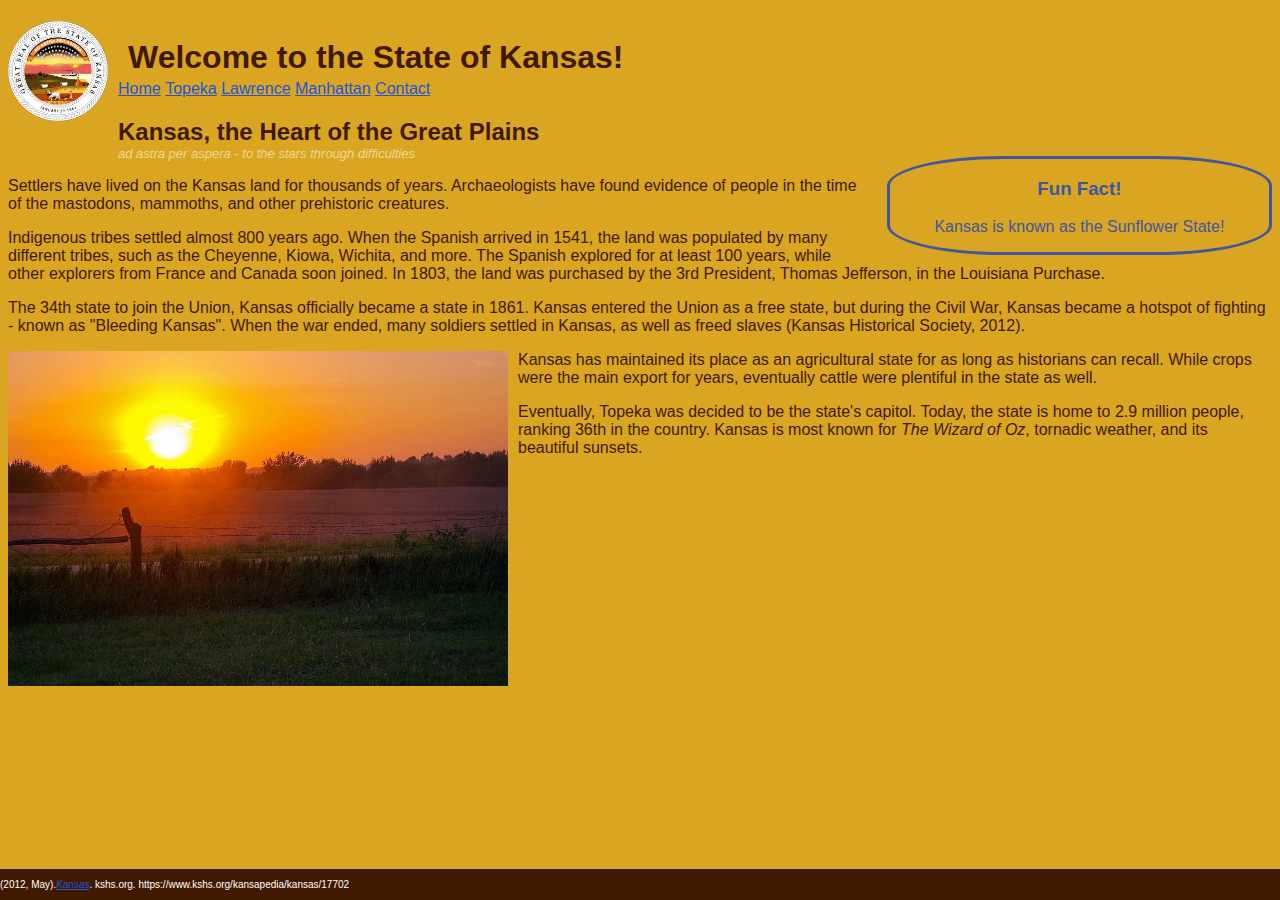
<file: index.html>
<!DOCTYPE html>
<html>
  <head>
    <title>Welcome to Kansas!</title>
    <link rel="stylesheet" href="styles.css">
  </head>
  <body>
    <header>
      <div class="header">
        <a href="index.html"><img src="Seal_of_Kansas.png" alt="Kansas State Seal"></a>
        <h1>Welcome to the State of Kansas!</h1>
        <nav>
          <ul>
            <li><a href="state site.html">Home</a></li>
            <li><a href="topeka page.html">Topeka</a></li>
            <li><a href="lawrence page.html">Lawrence</a></li>
            <li><a href="manhattan page.html">Manhattan</a></li>
            <li><a href="contact form.html">Contact</a></li>
          </ul>
        </nav>
      </div>
    </header>
    <section>
      <h2 id="KansasTitle">Kansas, the Heart of the Great Plains</h2>
        <aside class="tidbit">
         <h3>Fun Fact!</h3>
          <p>Kansas is known as the Sunflower State!</p>
        </aside>
      <p id="caption">ad astra per aspera - to the stars through difficulties</p>
      <p>Settlers have lived on the Kansas land for thousands of years. Archaeologists have found evidence of people in the time of the mastodons, mammoths, and other prehistoric creatures.</p>
      <p>Indigenous tribes settled almost 800 years ago. When the Spanish arrived in 1541, the land was populated by many different tribes, such as the Cheyenne, Kiowa, Wichita, and more. The Spanish explored for at least 100 years, while other explorers from France and Canada soon joined. In 1803, the land was purchased by the 3rd President, Thomas Jefferson, in the Louisiana Purchase.</p>
      <p>The 34th state to join the Union, Kansas officially became a state in 1861. Kansas entered the Union as a free state, but during the Civil War, Kansas became a hotspot of fighting - known as "Bleeding Kansas". When the war ended, many soldiers settled in Kansas, as well as freed slaves (Kansas Historical Society, 2012).</p>
      <center><img src="kansas sunset.jpeg" width="500" height="335" alt="Sunset over Kansas land"></center>
      <p> Kansas has maintained its place as an agricultural state for as long as historians can recall. While crops were the main export for years, eventually cattle were plentiful in the state as well.</p>
      <p>Eventually, Topeka was decided to be the state's capitol. Today, the state is home to 2.9 million people, ranking 36th in the country. Kansas is most known for <em>The Wizard of Oz</em>, tornadic weather, and its beautiful sunsets.</p>
    </section>
    <footer class=footer>
      <p>(2012, May).<a href="https://www.kshs.org/kansapedia/kansas/17702" target="_blank"><em>Kansas</em></a>. kshs.org. https://www.kshs.org/kansapedia/kansas/17702</p>
    </footer> 
  </body>
</html>
</file>
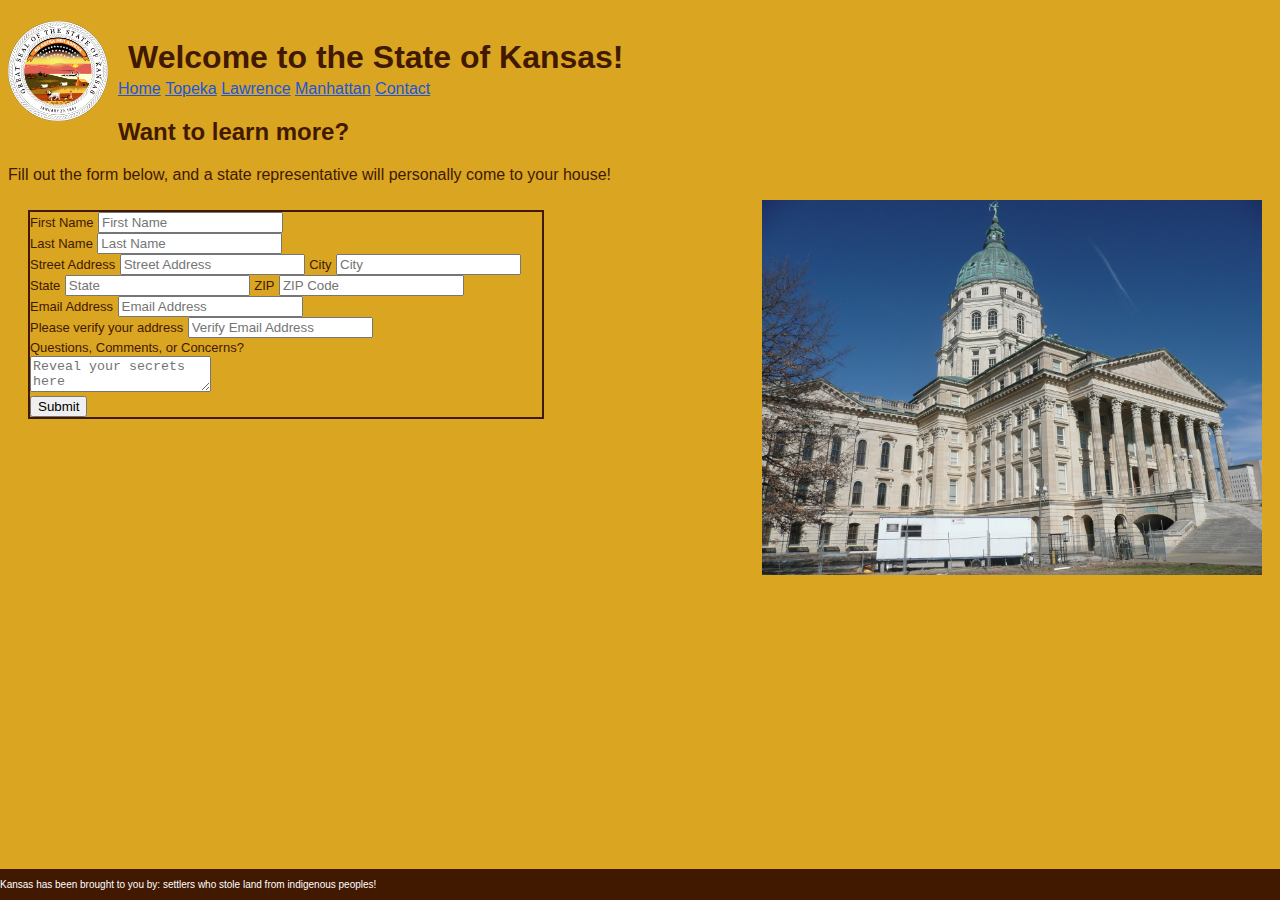
<file: contact form.html>
<!DOCTYPE html>
<html>
  <head>
    <title>Contact Form</title>
    <link rel="stylesheet" href="styles.css">
    <script>
      function verifyEmail() {
        var email = document.getElementById("email").value;
        var emailverification = document.getElementById("emailverification").value;

        if (email !== emailverification) {
          alert("Email addresses do not match!");
          return false;
        }
      }
    </script>
  </head>
  <body>
    <header>
      <div class="header">
        <a href="index.html"><img src="Seal_of_Kansas.png" alt="Kansas State Seal"></a>
        <h1>Welcome to the State of Kansas!</h1>
        <nav>
          <ul>
            <li><a href="state site.html">Home</a></li>
            <li><a href="topeka page.html">Topeka</a></li>
            <li><a href="lawrence page.html">Lawrence</a></li>
            <li><a href="manhattan page.html">Manhattan</a></li>
            <li><a href="contact form.html">Contact</a></li>
          </ul>
        </nav>
      </div>
    </header>
    <section>
      <h2>Want to learn more?</h2>
      <p>Fill out the form below, and a state representative will personally come to your house!</p>
    <aside element id=contactform>  
      <form onsubmit="return verifyEmail()">
        <label for="first-name">First Name</label>
        <input type="text" id="first-name" placeholder="First Name"><br>
        <label for="last-name">Last Name</label>
        <input type="text" id="last-name" placeholder="Last Name"><br>
        <label for="street-address">Street Address</label>
        <input type="text" id="street-address" placeholder="Street Address">
        <label for="city">City</label>
        <input type="text" id="city" placeholder="City">
        <label for="state">State</label>
        <input type="text" id="state" placeholder="State">
        <label for="postal-code">ZIP</label>
        <input type="text" id="postal-code" placeholder="ZIP Code"><br>
        <label for="email">Email Address</label>
        <input type="text" id="email" placeholder="Email Address"><br>
        <label for="emailverification">Please verify your address</label>
        <input type="text" id="emailverification" placeholder="Verify Email Address"><br>
        <label for="question">Questions, Comments, or Concerns?</label><br>
        <textarea id="question" placeholder="Reveal your secrets here"></textarea><br>
        <input type="submit" value="Submit">
      </form>
     </aside> 
     <img id=contactphoto src="Kansas_State_Capitol.jpeg" width="500px" height="375px" alt="Kansas Capital">
    </section>
    <footer class="footer">
      <p>Kansas has been brought to you by: settlers who stole land from indigenous peoples!</p>
    </footer>
  </body>
</html>
</file>
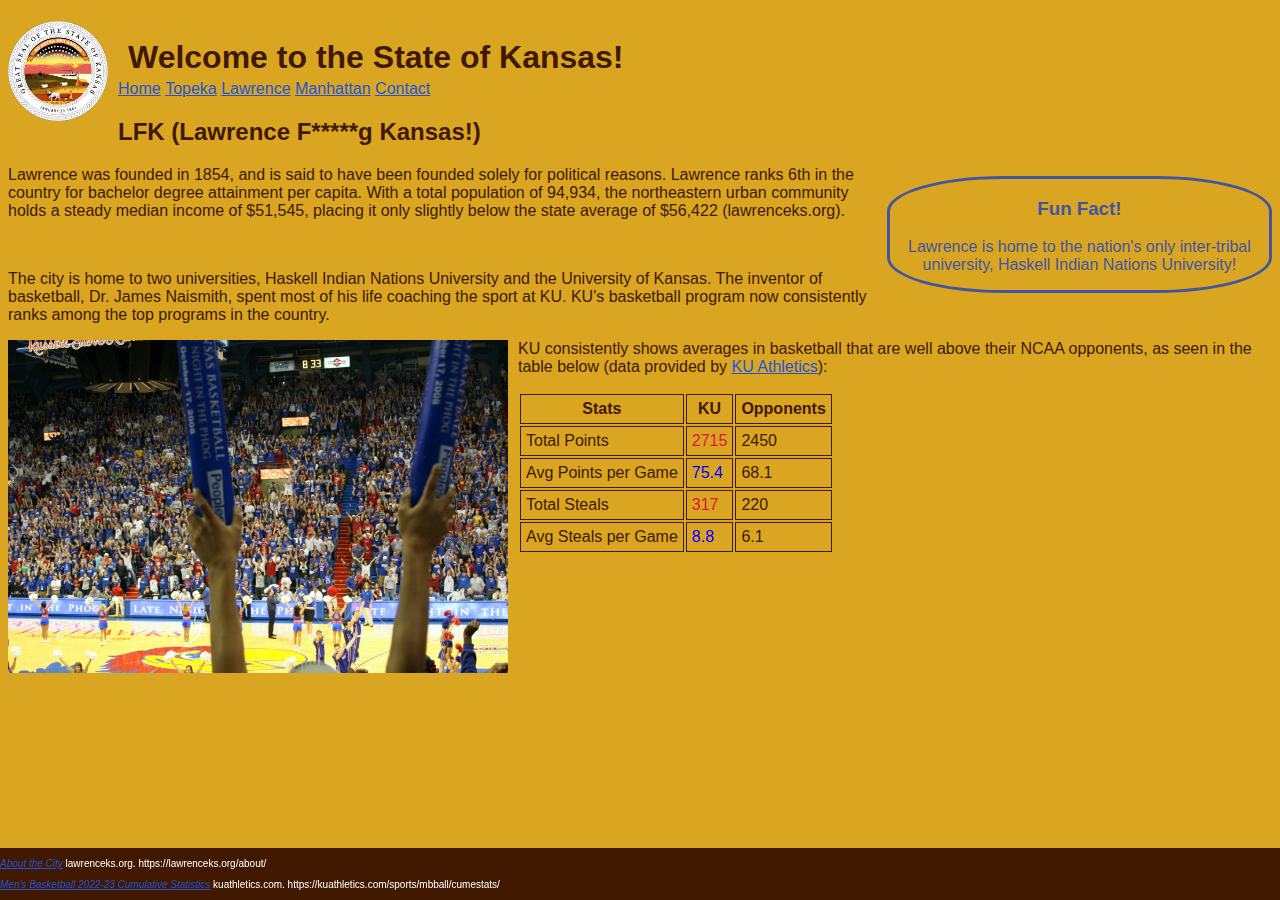
<file: lawrence page.html>
<!DOCTYPE html>
<html>
  <head>
    <title>Lawrence, KS</title>
    <link rel="stylesheet" href="styles.css">
  </head>
  <body>
    <header>
      <div class="header">
        <a href="index.html"><img src="Seal_of_Kansas.png" alt="Kansas State Seal"></a>
        <h1>Welcome to the State of Kansas!</h1>
        <nav>
          <ul>
            <li><a href="state site.html">Home</a></li>
            <li><a href="topeka page.html">Topeka</a></li>
            <li><a href="lawrence page.html">Lawrence</a></li>
            <li><a href="manhattan page.html">Manhattan</a></li>
            <li><a href="contact form.html">Contact</a></li>
          </ul>
        </nav>
      </div>
    </header>
    <section>
      <h2>LFK (Lawrence F*****g Kansas!)</h2>
        <aside class="tidbit">
          <h3>Fun Fact!</h3>
          <p>Lawrence is home to the nation's only inter-tribal university, Haskell Indian Nations University!</p>
        </aside>
      <p>Lawrence was founded in 1854, and is said to have been founded solely for political reasons. Lawrence ranks 6th in the country for bachelor degree attainment per capita. With a total population of 94,934, the northeastern urban community holds a steady median income of $51,545, placing it only slightly below the state average of $56,422 (lawrenceks.org). </p><br>
      <p>The city is home to two universities, Haskell Indian Nations University and the University of Kansas. The inventor of basketball, Dr. James Naismith, spent most of his life coaching the sport at KU. KU's basketball program now consistently ranks among the top programs in the country.</p>
      <center><img src="allen fieldhouse.jpeg" alt="Allen Fieldhouse, Lawrence, KS" width="500px" height="333px"></center>
      <p>KU consistently shows averages in basketball that are well above their NCAA opponents, as seen in the table below (data provided by <a href="https://kuathletics.com/sports/mbball/cumestats/">KU Athletics</a>):</p>
      <table id=ku-stats>
        <thead>
          <tr>
            <th>Stats</th>
            <th>KU</th>
            <th>Opponents</th>
          </tr>
        </thead>
        <tbody>
          <tr>
            <td>Total Points</td>
            <td class="crimson">2715</td>
            <td>2450</td>
          </tr>
          <tr>
            <td>Avg Points per Game</td>
            <td class="blue">75.4</td>
            <td>68.1</td>
          </tr>
          <tr>
            <td>Total Steals</td>
            <td class="crimson">317</td>
            <td>220</td>
          </tr>
          <tr>
            <td>Avg Steals per Game</td>
            <td class="blue">8.8</td>
            <td>6.1</td>
          </tr>
        </tbody>
      </table>
    </section>
    <footer class="footer">
      <p><a href="https://lawrenceks.org/about/" target="_blank"><em>About the City</em></a> lawrenceks.org. https://lawrenceks.org/about/ </p>
      <p><a href="https://kuathletics.com/sports/mbball/cumestats/" target="_blank"><em>Men's Basketball 2022-23 Cumulative Statistics</em></a> kuathletics.com. https://kuathletics.com/sports/mbball/cumestats/</p>
    </footer>
  </body>
</html>
</file>
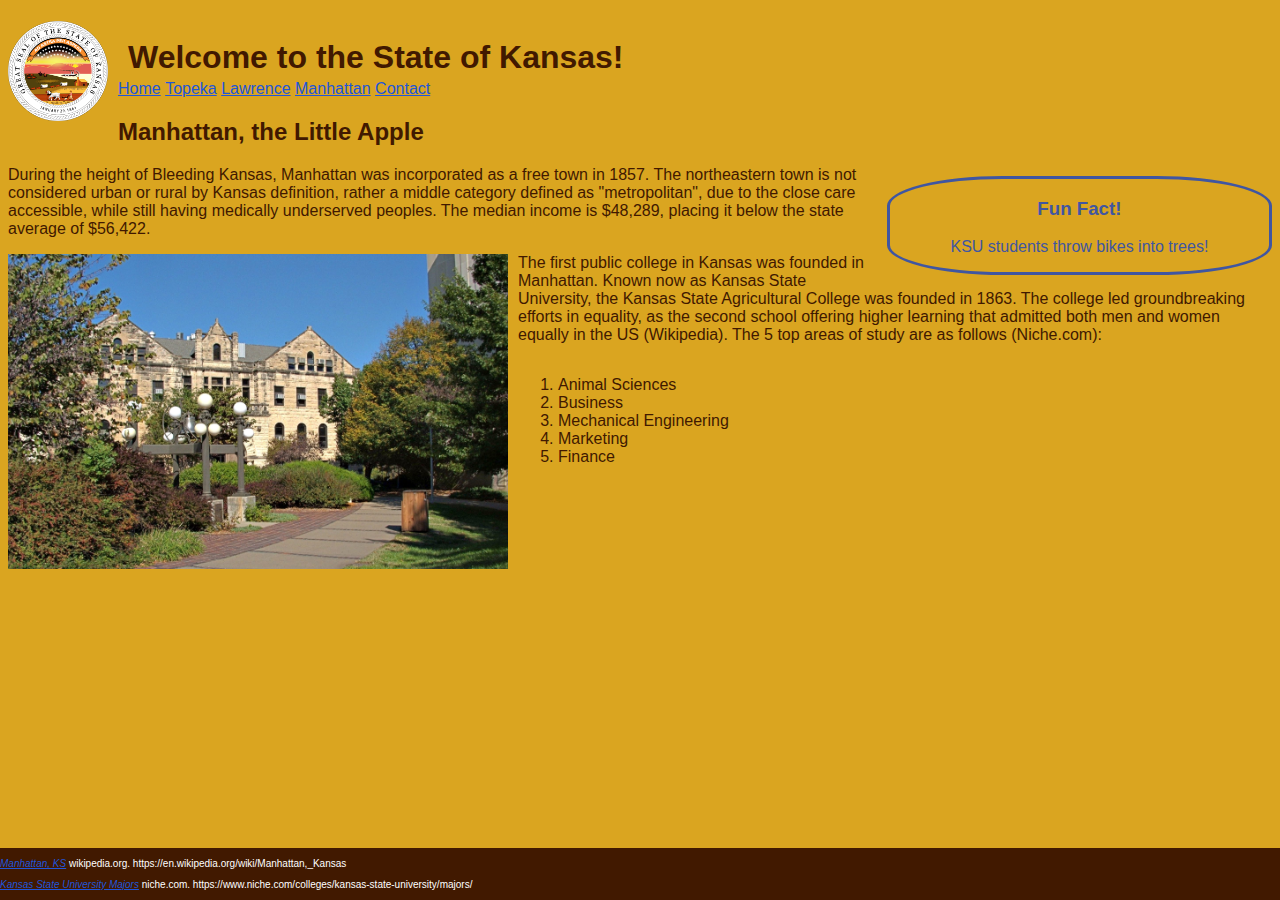
<file: manhattan page.html>
<!DOCTYPE html>
<html>
  <head>
    <title>Manhattan, KS</title>
    <link rel="stylesheet" href="styles.css">
  </head>
  <body>
    <header>
      <div class="header">
        <a href="index.html"><img src="Seal_of_Kansas.png" alt="Kansas State Seal"></a>
        <h1>Welcome to the State of Kansas!</h1>
        <nav>
          <ul>
            <li><a href="state site.html">Home</a></li>
            <li><a href="topeka page.html">Topeka</a></li>
            <li><a href="lawrence page.html">Lawrence</a></li>
            <li><a href="manhattan page.html">Manhattan</a></li>
            <li><a href="contact form.html">Contact</a></li>
          </ul>
        </nav>
      </div>
    </header>
    <section>
      <h2>Manhattan, the Little Apple</h2>
        <aside class="tidbit">
         <h3>Fun Fact!</h3>
         <p>KSU students throw bikes into trees!</p>
        </aside>
      <p>During the height of Bleeding Kansas, Manhattan was incorporated as a free town in 1857. The northeastern town is not considered urban or rural by Kansas definition, rather a middle category defined as "metropolitan", due to the close care accessible, while still having medically underserved peoples. The median income is $48,289, placing it below the state average of $56,422.</p>
      <center><img src="anderson-sm.jpeg" width="500px" height="315px" alt="Andersen Hall, K-State University"></center>
      <p>The first public college in Kansas was founded in Manhattan. Known now as Kansas State University, the Kansas State Agricultural College was founded in 1863. The college led groundbreaking efforts in equality, as the second school offering higher learning that admitted both men and women equally in the US (Wikipedia). The 5 top areas of study are as follows (Niche.com):</p>
      <ol>
        <li>Animal Sciences</li>
        <li>Business</li>
        <li>Mechanical Engineering</li>
        <li>Marketing</li>
        <li>Finance</li>
      </ol>
    </section>
    <footer class="footer">
      <p><a href="https://en.wikipedia.org/wiki/Manhattan,_Kansas" target="_blank"><em>Manhattan, KS</em></a> wikipedia.org. https://en.wikipedia.org/wiki/Manhattan,_Kansas</p>
      <p><a href="https://www.niche.com/colleges/kansas-state-university/majors/" target="_blank"><em>Kansas State University Majors</em></a> niche.com. https://www.niche.com/colleges/kansas-state-university/majors/</p>
    </footer>
  </body>
</html>
</file>
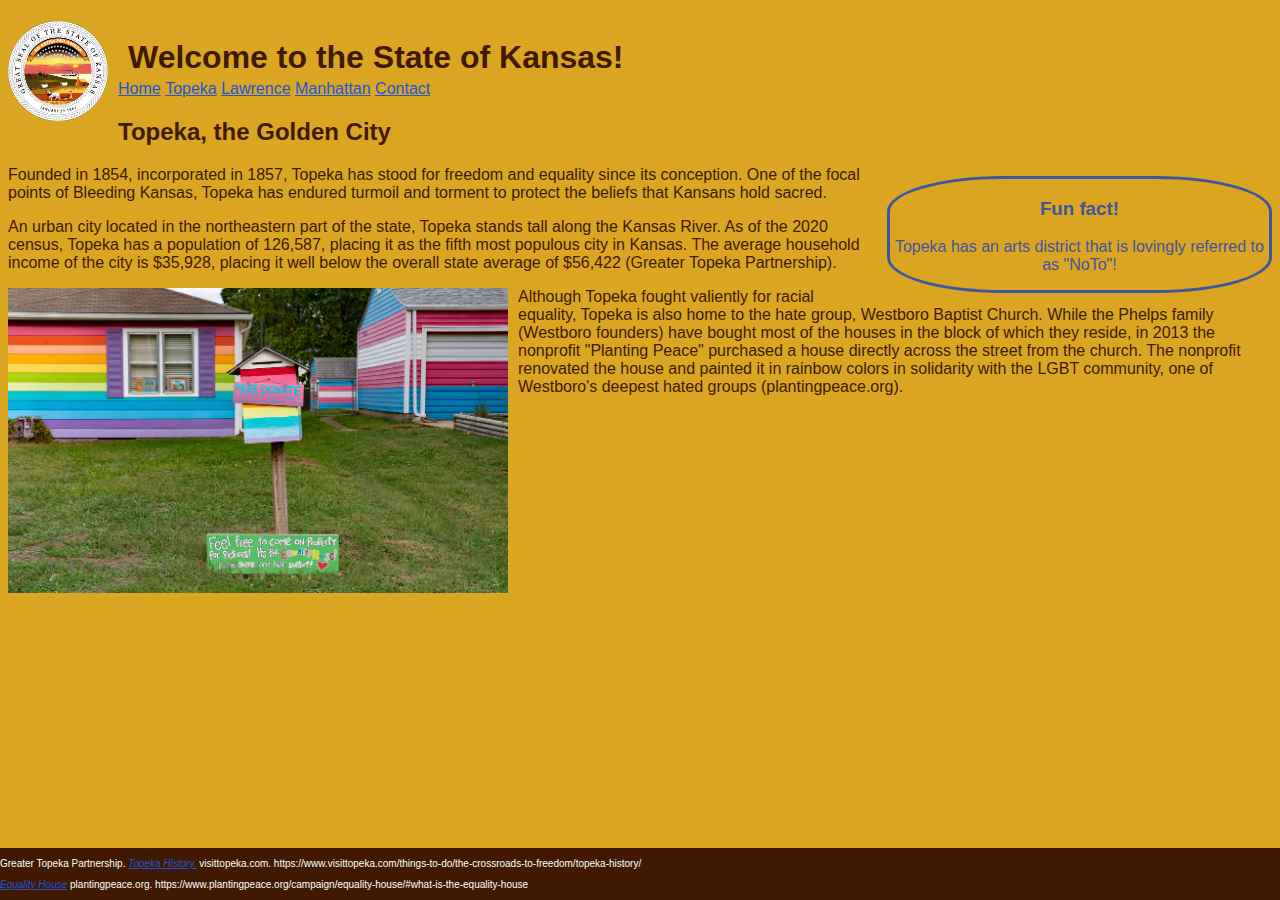
<file: topeka page.html>
<!DOCTYPE html>
<html>
  <head>
    <title>Topeka, KS</title>
    <link rel="stylesheet" href="styles.css">
  </head>
  <body>
    <div class="page">
      <header class="header">
        <a href="index.html"><img src="Seal_of_Kansas.png" alt="Kansas State Seal"></a>
        <h1>Welcome to the State of Kansas!</h1>
        <nav>
          <ul>
            <li><a href="state site.html">Home</a></li>
            <li><a href="topeka page.html">Topeka</a></li>
            <li><a href="lawrence page.html">Lawrence</a></li>
            <li><a href="manhattan page.html">Manhattan</a></li>
            <li><a href="contact form.html">Contact</a></li>
          </ul>
        </nav>
      </header>
      <section>
        <h2>Topeka, the Golden City</h2>
          <aside class="tidbit">
            <h3>Fun fact!</h3>
            <p>Topeka has an arts district that is lovingly referred to as "NoTo"!</p>
          </aside>
        <p>Founded in 1854, incorporated in 1857, Topeka has stood for freedom and equality since its conception. One of the focal points of Bleeding Kansas, Topeka has endured turmoil and torment to protect the beliefs that Kansans hold sacred.</p>
        <p>An urban city located in the northeastern part of the state, Topeka stands tall along the Kansas River. As of the 2020 census, Topeka has a population of 126,587, placing it as the fifth most populous city in Kansas. The average household income of the city is $35,928, placing it well below the overall state average of $56,422 (Greater Topeka Partnership).</p>
        <center><img src="equality house.jpeg" width="500" height="305" alt="Equality House, Topeka, KS"></center>
        <p>Although Topeka fought valiently for racial equality, Topeka is also home to the hate group, Westboro Baptist Church. While the Phelps family (Westboro founders) have bought most of the houses in the block of which they reside, in 2013 the nonprofit "Planting Peace" purchased a house directly across the street from the church. The nonprofit renovated the house and painted it in rainbow colors in solidarity with the LGBT community, one of Westboro's deepest hated groups (plantingpeace.org).</p>
      </section>
      <footer class="footer">
        <p>Greater Topeka Partnership. <a href="https://www.visittopeka.com/things-to-do/the-crossroads-to-freedom/topeka-history/" target="_blank"><em>Topeka History.</em></a> visittopeka.com. https://www.visittopeka.com/things-to-do/the-crossroads-to-freedom/topeka-history/</p>
        <p><a href="https://www.plantingpeace.org/campaign/equality-house/#what-is-the-equality-house" target="_blank"><em>Equality House</em></a> plantingpeace.org. https://www.plantingpeace.org/campaign/equality-house/#what-is-the-equality-house</p>
      </footer>
    </div>
  </body>
</html>
</file>
<file: styles.css>
body {
  font-family:Verdana, Geneva, Tahoma, sans-serif;
}

.header img{
  float: left;
  width: 100px;
  height: 100px;
}

.header h1{
  position: relative;
  top: 18px;
  left: 10px;
}

.header li{
  display: inline;
}

a{
  color:#2055DA
}

html{
  background-color:goldenrod;
  color: rgb(65, 25, 0)
}

a:hover {
  color:cornsilk;
}

img {
  float: left;
  margin-right: 10px;
  margin-bottom: 10px;
}

#contactphoto {
  float: right;
  margin-left: 10px;
  margin-bottom: 10px;
}

ol {
  float:inline-start;
}

h1 {
  color: rgb(65, 25, 0);
}

h2 {
  margin-top: 20px;
}

#caption {
  color: #EFD79B;
  font-style:italic;
  font-size:small;
  text-indent: 110px;
  margin-top: 0%;
}

label {
  font-size: small;
}

aside{
  float: right;
  width: 30%;
  margin-left: 20px;
  margin-top: 10px;
}

#contactform {
  float: left;
  width: 40%;
  border: 2px solid rgb(65, 25, 0);
  position: absolute;
  color: rgb(65, 25, 0)
}

.footer {
  font-size: 10px;
  position: fixed;
  left: 0;
  bottom: 0;
  width: 100%;
  background-color: rgb(65, 25, 0);
  color: white;
  text-align: left;
}

.tidbit {
  color: #4056A1;
  border: solid #4056A1;
  border-radius: 30%;
  text-align: center;
}

#KansasTitle {
  margin-bottom: 0%;
  color: rgb(65, 25, 0);
}

#ku-stats th, td{
  border: 1px solid rgb(65, 25, 0);
  padding: 5px;
}

.crimson {
  color: crimson;
}

.blue {
  color: blue;
}
</file>
